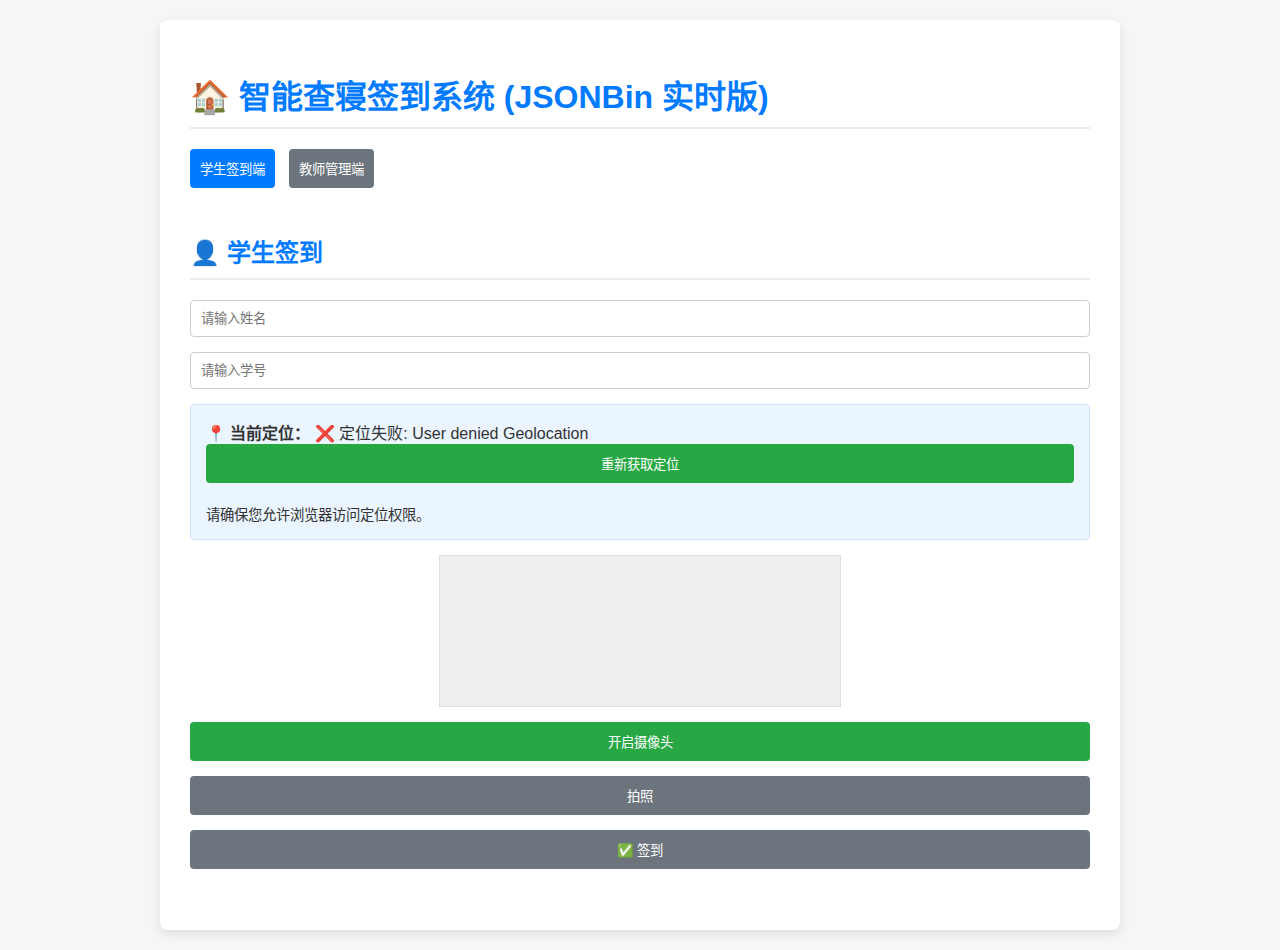
<file: index.html>
<!DOCTYPE html>
<html lang="zh-CN">
<head>
    <meta charset="UTF-8">
    <meta name="viewport" content="width=device-width, initial-scale=1.0">
    <title>智能查寝系统 - 实时版</title>
    <style>
        /* CSS 样式 (保持与之前一致) */
        body { font-family: 'Segoe UI', Tahoma, Geneva, Verdana, sans-serif; margin: 0; padding: 20px; background-color: #f4f7f6; color: #333; }
        .container { max-width: 900px; margin: 0 auto; background: #fff; padding: 30px; border-radius: 8px; box-shadow: 0 4px 12px rgba(0, 0, 0, 0.1); }
        h1, h2 { color: #007bff; border-bottom: 2px solid #e9ecef; padding-bottom: 10px; margin-bottom: 20px; }
        input[type="text"], button, select { padding: 10px; margin-bottom: 15px; border: 1px solid #ccc; border-radius: 4px; width: 100%; box-sizing: border-box; }
        button { background-color: #28a745; color: white; cursor: pointer; border: none; transition: background-color 0.3s; }
        button:hover:not(:disabled) { background-color: #218838; }
        button:disabled { background-color: #6c757d; cursor: not-allowed; }
        #student-view, #teacher-view { display: none; }
        .view-switch { margin-bottom: 30px; }
        .view-switch button { width: auto; margin-right: 10px; background-color: #6c757d; }
        .view-switch button.active { background-color: #007bff; }

        /* 学生端特定样式 */
        #video-container { display: flex; justify-content: center; margin-bottom: 15px; }
        #video, #photo-canvas { width: 100%; max-width: 400px; border: 1px solid #ddd; background: #eee; }
        #photo-preview img { max-width: 100%; border-radius: 4px; margin-top: 15px; }
        .info-box { padding: 15px; background-color: #eaf5ff; border: 1px solid #cce5ff; border-radius: 4px; margin-bottom: 15px; }

        /* 教师端特定样式 */
        #checkin-list { width: 100%; border-collapse: collapse; margin-top: 20px; }
        #checkin-list th, #checkin-list td { border: 1px solid #ddd; padding: 8px; text-align: left; }
        #checkin-list th { background-color: #007bff; color: white; }
        .preview-img { max-width: 150px; height: auto; display: block; margin: 5px 0; }
    </style>
</head>
<body>

    <div class="container">
        <h1>🏠 智能查寝签到系统 (JSONBin 实时版)</h1>

        <div class="view-switch">
            <button id="switch-student" class="active">学生签到端</button>
            <button id="switch-teacher">教师管理端</button>
        </div>

        <div id="student-view">
            <h2>👤 学生签到</h2>
            <input type="text" id="student-name" placeholder="请输入姓名" required>
            <input type="text" id="student-id" placeholder="请输入学号" required>

            <div class="info-box">
                <strong>📍 当前定位：</strong> <span id="location-status">等待获取定位...</span>
                <button id="get-location-btn">重新获取定位</button>
                <p id="coords-display" style="margin: 5px 0 0 0; font-size: 0.9em;"></p>
            </div>

            <div id="video-container">
                <video id="video" autoplay></video>
                <canvas id="photo-canvas" style="display: none;"></canvas>
            </div>
            <button id="start-camera-btn">开启摄像头</button>
            <button id="take-photo-btn" disabled>拍照</button>
            
            <div id="photo-preview"></div>
            
            <button id="checkin-btn" disabled>✅ 签到</button>
            <p id="checkin-message" style="color: green; font-weight: bold;"></p>
        </div>

        <div id="teacher-view">
            <h2>🧑‍🏫 教师管理 (实时数据)</h2>
            <div class="info-box">
                <p>数据每 10 秒自动刷新一次，展示所有学生的签到记录。</p>
                <p id="last-refresh" style="font-weight: bold;"></p>
            </div>
            
            <h3>📊 签到记录</h3>
            <table id="checkin-list">
                <thead>
                    <tr>
                        <th>姓名</th>
                        <th>学号</th>
                        <th>时间</th>
                        <th>经纬度</th>
                        <th>位置</th>
                        <th>照片</th>
                    </tr>
                </thead>
                <tbody>
                    </tbody>
            </table>
        </div>
    </div>

    <script>
        // =======================================================
        // JSONBin 配置信息 (使用您提供的 KEY 和 BIN ID)
        // 注意：Master Key 暴露在前端代码中，请注意数据安全风险。
        // =======================================================
        const BIN_ID = '6924563bae596e708f6db531'; 
        const MASTER_KEY = '$2a$10$nJeSJHBTFY6fAF1FnBkSo.wJk/7pxJJf1FuTULeo.1GwDwk01wVLS'; 
        const JSONBIN_API_URL = `https://api.jsonbin.io/v3/b/${BIN_ID}`;

        // --- DOM 元素 ---
        const studentView = document.getElementById('student-view');
        const teacherView = document.getElementById('teacher-view');
        const switchStudentBtn = document.getElementById('switch-student');
        const switchTeacherBtn = document.getElementById('switch-teacher');
        
        // --- 学生端元素 ---
        const studentNameInput = document.getElementById('student-name');
        const studentIdInput = document.getElementById('student-id');
        const locationStatus = document.getElementById('location-status');
        const coordsDisplay = document.getElementById('coords-display');
        const getLocationBtn = document.getElementById('get-location-btn');
        const video = document.getElementById('video');
        const photoCanvas = document.getElementById('photo-canvas');
        const startCameraBtn = document.getElementById('start-camera-btn');
        const takePhotoBtn = document.getElementById('take-photo-btn');
        const photoPreview = document.getElementById('photo-preview');
        const checkinBtn = document.getElementById('checkin-btn');
        const checkinMessage = document.getElementById('checkin-message');

        // --- 教师端元素 ---
        const checkinListBody = document.querySelector('#checkin-list tbody');
        const lastRefreshDisplay = document.getElementById('last-refresh');

        // --- 状态变量 ---
        let currentPosition = null;
        let photoDataURL = null;
        let videoStream = null;

        // =======================================================
        // 1. 视图切换
        // =======================================================

        function setView(view) {
            if (view === 'student') {
                studentView.style.display = 'block';
                teacherView.style.display = 'none';
                switchStudentBtn.classList.add('active');
                switchTeacherBtn.classList.remove('active');
            } else {
                studentView.style.display = 'none';
                teacherView.style.display = 'block';
                switchStudentBtn.classList.remove('active');
                switchTeacherBtn.classList.add('active');
                // 切换到教师端时立即加载数据
                renderCheckinList(); 
            }
        }

        switchStudentBtn.addEventListener('click', () => setView('student'));
        switchTeacherBtn.addEventListener('click', () => setView('teacher'));

        // =======================================================
        // 2. 定位和拍照功能 (保持不变)
        // =======================================================

        function updateCheckinButtonState() {
            const hasCoords = !!currentPosition;
            const hasPhoto = !!photoDataURL;
            const hasName = studentNameInput.value.trim().length > 0;
            const hasId = studentIdInput.value.trim().length > 0;
            checkinBtn.disabled = !(hasCoords && hasPhoto && hasName && hasId);
        }

        function getLocation() {
            locationStatus.textContent = '正在获取高精度定位...';
            currentPosition = null;
            updateCheckinButtonState();

            if (navigator.geolocation) {
                navigator.geolocation.getCurrentPosition(
                    (position) => {
                        currentPosition = {
                            latitude: position.coords.latitude,
                            longitude: position.coords.longitude,
                            accuracy: position.coords.accuracy
                        };
                        locationStatus.textContent = '✅ 定位成功！';
                        coordsDisplay.textContent = `经度: ${currentPosition.longitude.toFixed(6)}, 纬度: ${currentPosition.latitude.toFixed(6)} (精度: ${currentPosition.accuracy.toFixed(2)}米)`;
                        updateCheckinButtonState();
                    },
                    (error) => {
                        locationStatus.textContent = `❌ 定位失败: ${error.message}`;
                        coordsDisplay.textContent = '请确保您允许浏览器访问定位权限。';
                        currentPosition = null;
                        updateCheckinButtonState();
                    },
                    {
                        enableHighAccuracy: true,
                        timeout: 10000,
                        maximumAge: 0
                    }
                );
            } else {
                locationStatus.textContent = '❌ 您的浏览器不支持地理定位功能。';
            }
        }

        getLocationBtn.addEventListener('click', getLocation);
        getLocation();
        studentNameInput.addEventListener('input', updateCheckinButtonState);
        studentIdInput.addEventListener('input', updateCheckinButtonState);

        async function startCamera() {
            try {
                videoStream = await navigator.mediaDevices.getUserMedia({ 
                    video: { facingMode: { exact: "environment" } }, 
                    audio: false 
                });
            } catch (e) {
                try {
                    videoStream = await navigator.mediaDevices.getUserMedia({ 
                        video: true, 
                        audio: false 
                    });
                } catch (err) {
                    alert('无法访问摄像头。请检查权限设置。');
                    return;
                }
            }
            video.srcObject = videoStream;
            video.play();
            takePhotoBtn.disabled = false;
            startCameraBtn.textContent = '关闭摄像头';
            startCameraBtn.classList.add('active');
            video.style.display = 'block';
            photoPreview.innerHTML = '';
            photoDataURL = null;
            updateCheckinButtonState();
        }

        function stopCamera() {
            if (videoStream) {
                videoStream.getTracks().forEach(track => track.stop());
                videoStream = null;
            }
            video.srcObject = null;
            takePhotoBtn.disabled = true;
            startCameraBtn.textContent = '开启摄像头';
            startCameraBtn.classList.remove('active');
            video.style.display = 'none';
        }

        startCameraBtn.addEventListener('click', () => {
            if (videoStream) {
                stopCamera();
            } else {
                startCamera();
            }
        });

        takePhotoBtn.addEventListener('click', () => {
            if (!videoStream) return;
            photoCanvas.width = video.videoWidth;
            photoCanvas.height = video.videoHeight;
            const context = photoCanvas.getContext('2d');
            context.drawImage(video, 0, 0, photoCanvas.width, photoCanvas.height);
            photoDataURL = photoCanvas.toDataURL('image/jpeg');
            photoPreview.innerHTML = `<strong>📷 照片预览:</strong><img src="${photoDataURL}" class="preview-img" alt="签到照片">`;
            stopCamera();
            updateCheckinButtonState();
        });

        // =======================================================
        // 3. 签到和数据上传 (JSONBin PUT/UPDATE)
        // =======================================================

        checkinBtn.addEventListener('click', async () => {
            if (checkinBtn.disabled) return;

            const name = studentNameInput.value.trim();
            const id = studentIdInput.value.trim();

            if (!name || !id || !currentPosition || !photoDataURL) {
                alert('请填写姓名学号、获取定位并拍照后再签到！');
                return;
            }

            const newRecord = {
                name: name,
                id: id,
                timestamp: new Date().toISOString(), // 使用ISO时间戳方便排序
                latitude: currentPosition.latitude,
                longitude: currentPosition.longitude,
                accuracy: currentPosition.accuracy,
                photo: photoDataURL 
            };

            checkinBtn.disabled = true;
            checkinMessage.textContent = '正在获取现有数据并提交...';

            try {
                // 1. GET: 获取现有数据
                const getResponse = await fetch(JSONBIN_API_URL, {
                    method: 'GET',
                    headers: { 'X-Master-Key': MASTER_KEY } // Master Key 放在 GET 请求中可以确保读取最新版本
                });
                const currentData = await getResponse.json();
                
                // JSONBin 返回 {record: [...]}
                let records = currentData.record || [];

                // 2. APPEND: 添加新记录
                records.push(newRecord);
                
                // 3. PUT: 提交整个更新后的数据
                const putResponse = await fetch(JSONBIN_API_URL, {
                    method: 'PUT',
                    headers: {
                        'Content-Type': 'application/json',
                        'X-Master-Key': MASTER_KEY 
                    },
                    body: JSON.stringify(records)
                });

                if (putResponse.ok) {
                    checkinMessage.textContent = `✅ 签到成功！时间: ${new Date().toLocaleString('zh-CN')}`;
                } else {
                    const errorJson = await putResponse.json();
                    throw new Error(`更新失败: ${putResponse.status}. 详情: ${errorJson.message || '未知错误'}`);
                }

            } catch (error) {
                checkinMessage.textContent = `❌ 签到失败：${error.message}`;
                console.error('Check-in failed:', error);
            } finally {
                checkinBtn.disabled = false;
                // 重置状态
                currentPosition = null;
                photoDataURL = null;
                photoPreview.innerHTML = '';
                updateCheckinButtonState();
                getLocation();
            }
        });

        // =======================================================
        // 4. 教师端功能：实时数据显示 (JSONBin GET)
        // =======================================================

        async function renderCheckinList() {
            checkinListBody.innerHTML = '<tr><td colspan="6" style="text-align: center; color: #007bff;">正在实时获取签到数据...</td></tr>';
            lastRefreshDisplay.textContent = `上次刷新时间: ${new Date().toLocaleTimeString('zh-CN')}`;
            
            try {
                // GET: 获取所有数据 (无需 Master Key，因为 Bin 默认可公开读取)
                const response = await fetch(JSONBIN_API_URL, { 
                    method: 'GET',
                    headers: { 'X-Master-Key': MASTER_KEY } 
                });
                
                if (!response.ok) {
                    throw new Error(`HTTP error! status: ${response.status}`);
                }
                
                const data = await response.json();
                
                // JSONBin 返回 {record: [...], metadata: {...}}
                const records = data.record || []; 

                // ----------------- 数据渲染逻辑 -----------------
                checkinListBody.innerHTML = '';

                if (records.length === 0) {
                    checkinListBody.innerHTML = '<tr><td colspan="6" style="text-align: center;">暂无签到记录</td></tr>';
                    return;
                }

                // 按时间戳倒序排序
                records.sort((a, b) => new Date(b.timestamp) - new Date(a.timestamp)); 

                records.forEach(record => {
                    const row = checkinListBody.insertRow();
                    row.insertCell().textContent = record.name || 'N/A';
                    row.insertCell().textContent = record.id || 'N/A';
                    // 格式化时间戳
                    row.insertCell().textContent = record.timestamp ? new Date(record.timestamp).toLocaleString('zh-CN') : 'N/A';
                    row.insertCell().textContent = (record.latitude && record.longitude) ? 
                        `${parseFloat(record.latitude).toFixed(6)}, ${parseFloat(record.longitude).toFixed(6)} (${parseFloat(record.accuracy || 0).toFixed(1)}m)` : '未获取';
                    
                    // 位置字段：此处需要地图服务，静态部署无法实现
                    row.insertCell().textContent = '需地图服务解析';

                    // 照片预览
                    const imgCell = row.insertCell();
                    if (record.photo) {
                        const img = document.createElement('img');
                        img.src = record.photo;
                        img.alt = '签到照片';
                        img.className = 'preview-img';
                        imgCell.appendChild(img);
                    } else {
                        imgCell.textContent = '无照片';
                    }
                });

            } catch (error) {
                checkinListBody.innerHTML = `<tr><td colspan="6" style="text-align: center; color: red;">❌ 获取数据失败: ${error.message}。请检查 Master Key 和 Bin ID。</td></tr>`;
                console.error('Failed to fetch check-in data:', error);
            }
        }

        // =======================================================
        // 5. 初始化和实时刷新
        // =======================================================

        // 教师端自动刷新函数
        function setupRealtimeRefresh() {
            // 只有当教师端可见时才刷新
            if (teacherView.style.display !== 'none') {
                renderCheckinList();
            }
        }

        // 每 10 秒刷新一次数据
        setInterval(setupRealtimeRefresh, 10000); 
        
        // 默认显示学生端
        setView('student');

    </script>
</body>
</html>
</file>
